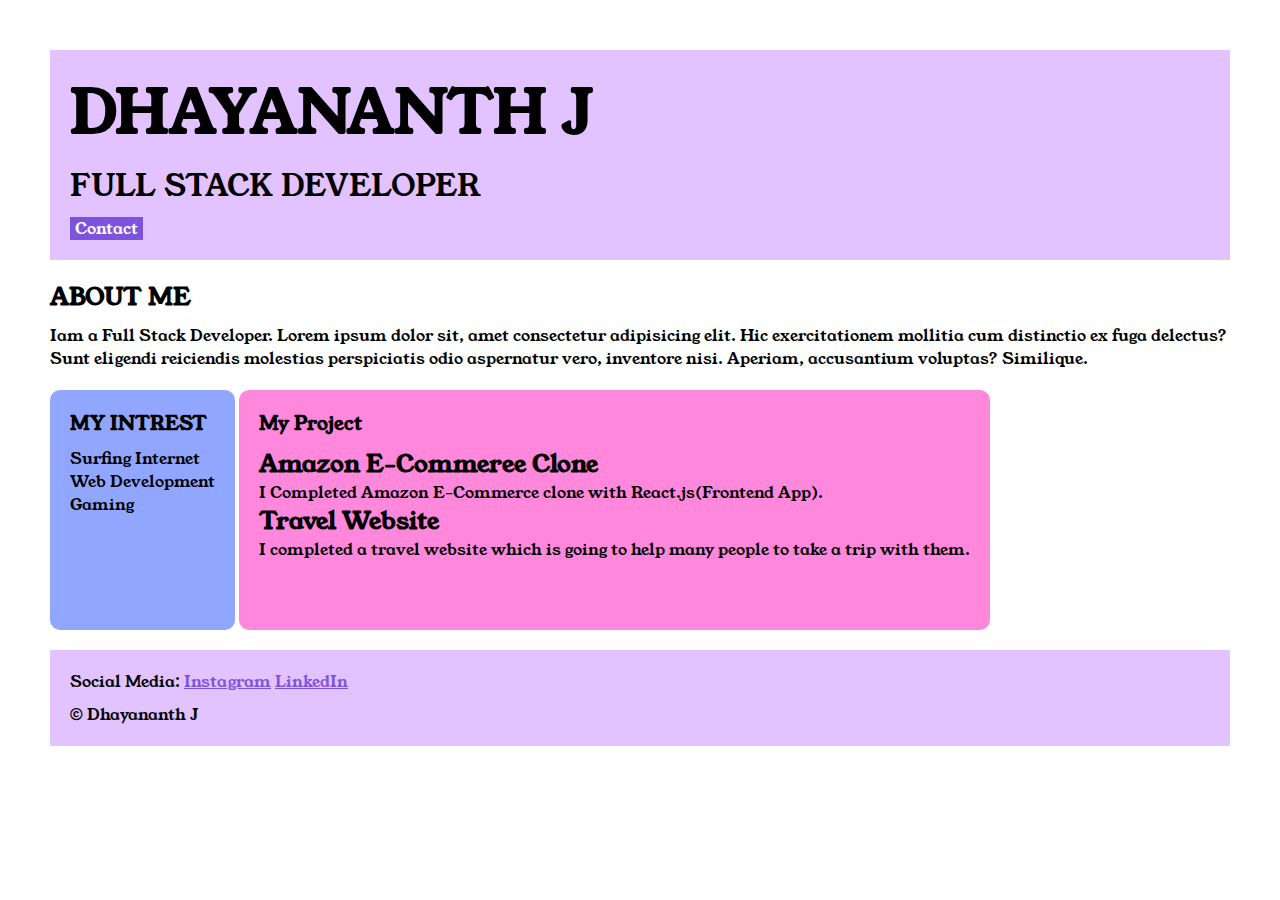
<file: index.html>
<!DOCTYPE html>


<html lang="en">

<head>
    <meta charset="UTF-8">
    <meta name="viewport" content="width=device-width, initial-scale=1.0">
    <title>Assignment</title>
    <link rel="stylesheet" href="style.css">
    <link rel="preconnect" href="https://fonts.googleapis.com">
<link rel="preconnect" href="https://fonts.gstatic.com" crossorigin>
<link href="https://fonts.googleapis.com/css2?family=Young+Serif&display=swap" rel="stylesheet">
</head>

<body>
    <div class="container">
    <div class="section-one">
        <h1 class="section-one__name">DHAYANANTH J</h1>
        <p class="section-one__role">FULL STACK DEVELOPER</p>
        <a class="section-one__contact" href="contactform.html">Contact</a>
    </div>
     <div class="section-two">
        <h2 class="section-two__title">ABOUT ME</h2>
    <p class="section-two__desc">Iam a Full Stack Developer. Lorem ipsum dolor sit, amet consectetur adipisicing elit.
        Hic exercitationem mollitia cum distinctio ex fuga delectus? Sunt eligendi reiciendis
        molestias perspiciatis odio aspernatur vero, inventore nisi. Aperiam, accusantium voluptas?
        Similique.</p>
     </div>
    <div class="section-three">
        <h3 class="section-three__title">MY INTREST</h3>
    <ul class="section-three__desc">
        <li>Surfing Internet</li>
        <li>Web Development</li>
        <li>Gaming</li>
    </ul>
    </div>
    <div class="section-four">
        <h3 class="section-four__title">My Project</h3>
    <ol class="section-four__desc">
        <li>
            <h2>Amazon E-Commeree Clone</h2>
        </li>
        <p>I Completed Amazon E-Commerce clone with React.js(Frontend App).</p>
        <li>
            <h2>Travel Website</h2>
        </li>
        <p>I completed a travel website which is going to help many people to take a trip with them.</p>
    </ol>
    </div>
    <div class="section-five">
        <p class="section-five__title"> Social Media:
            <a href="https://www.instagram.com/_mr_dhaya_/?igsh=MTNxMmw3dGxpcnNjbw%3D%3D" target="_blank"> Instagram</a>
            <a href="https://www.linkedin.com/in/dhayananth-j-633448213/" target="_blank">LinkedIn</a>
        </p>
        <p class="section-five__desc"> &copy Dhayananth J</p>
    </div>
    

</div>
</body>

</html>
</file>
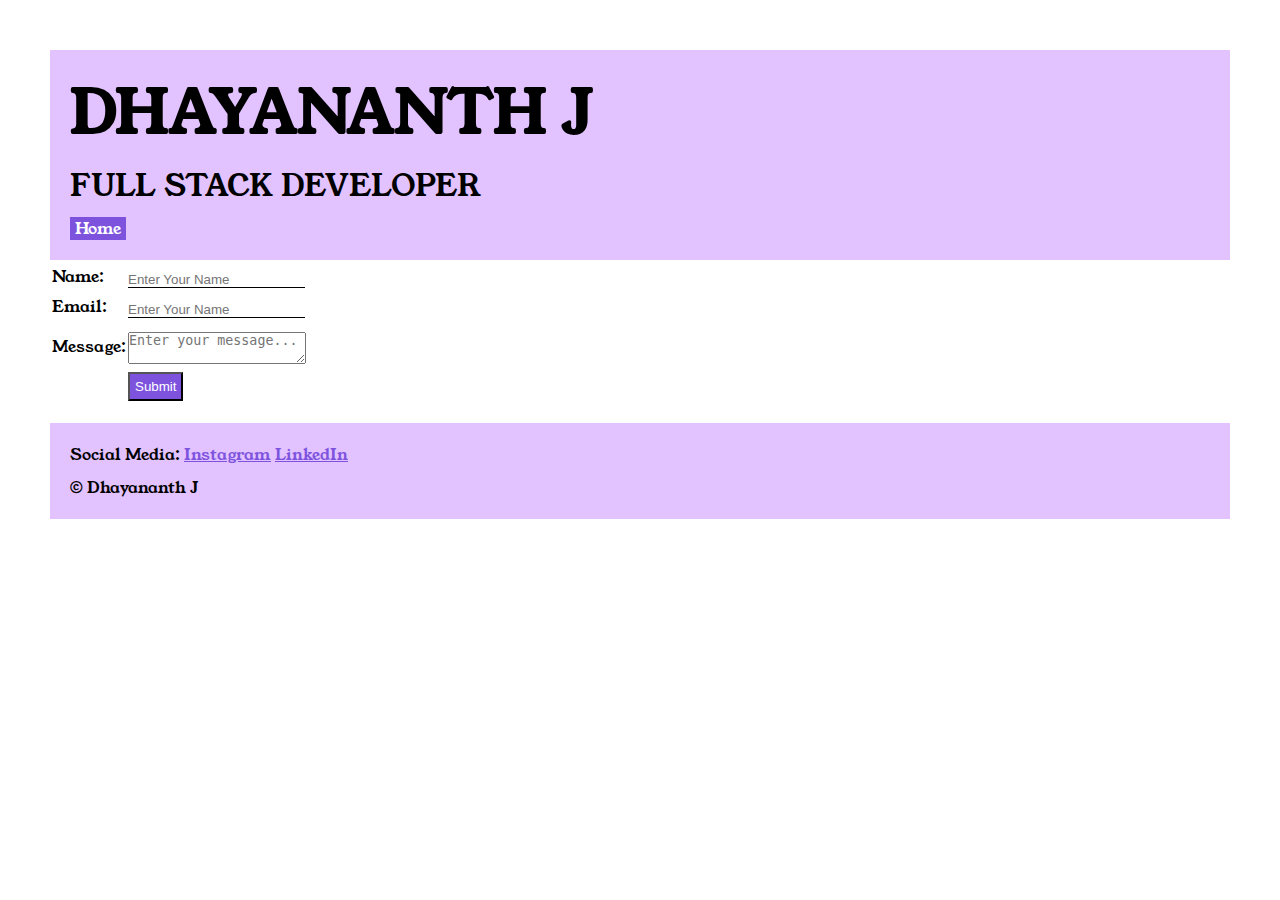
<file: contactform.html>
<!DOCTYPE html>

<html lang="en">

<head>
    <meta charset="UTF-8">
    <meta name="viewport" content="width=device-width, initial-scale=1.0">
    <title>Contact Form</title>

    <link rel="stylesheet" href="style.css">
    <link rel="preconnect" href="https://fonts.googleapis.com">
    <link rel="preconnect" href="https://fonts.gstatic.com" crossorigin>
    <link href="https://fonts.googleapis.com/css2?family=Young+Serif&display=swap" rel="stylesheet">
</head>
<div class="container">

    <body>
        <div class="section-one">
            <h1 class="section-one__name">DHAYANANTH J</h1>
            <p class="section-one__role">FULL STACK DEVELOPER</p>
            <a class="section-one__contact" href="index.html">Home</a>
        </div>
        <div class="contact-form">
            <form>
                <table>

                    <tr>
                        <td>Name:</td>
                        <td><input type="text" placeholder="Enter Your Name" class="contact-form__input"></td>
                    </tr>
                    <tr>
                        <td>Email:</td>
                        <td><input type="email" placeholder="Enter Your Name" class="contact-form__input"></td>
                    </tr>
                    <tr>
                        <td>Message:</td>
                        <td><textarea name="" id="" cols="20" rows="2" placeholder="Enter your message..." class="contact-form__textarea"></textarea>
                        </td>
                    </tr>
                    <tr>
                        <td></td>
                        <td><input class="submit" type="submit"></td>
                    </tr>

                </table>
            </form>
        </div>
        <div class="section-five">
            <p class="section-five__title"> Social Media:
                <a href="https://www.instagram.com/_mr_dhaya_/?igsh=MTNxMmw3dGxpcnNjbw%3D%3D" target="_blank">
                    Instagram</a>
                <a href="https://www.linkedin.com/in/dhayananth-j-633448213/" target="_blank">LinkedIn</a>
            </p>
            <p class="section-five__desc"> &copy Dhayananth J</p>
        </div>

    </body>
</div>

</html>
</file>
<file: style.css>
*{
    padding: 0;
    margin: 0;
}
body{
    font-family: "Young Serif", serif;
}
.container{
    padding: 50px;
   
}
.section-one{
    background-color:#E2C2FF;
    padding: 20px;
}
.section-one__contact{
    background-color:#7D53DE;
    color: white;
    text-decoration: none;
    padding-left: 5px;
    padding-right: 5px;
    display: inline-block;
    margin-top: 10px;
}
.section-one__name{
    font-size: 60px;
}
.section-one__role{
    font-size:30px ;
    margin-top: 10px;
}
.section-two,.section-three,.section-four,.section-five{
    margin-top: 20px;
}
.section-two__desc,.section-three__desc,.section-four__desc,.section-five__desc{
    margin-top: 10px;
}
.section-five{
    background-color:#E2C2FF;
    padding: 20px;
}
.section-five__title a{
    color:#7D53DE ;
}
.section-three li,.section-four li{
    list-style: none;
}
.section-three{
    background-color:#91A6FF;
    padding: 20px;
    display: inline-block;
    border-radius: 10px;
    height: 200px;
    vertical-align: top;
}
.section-four{
    background-color:#FF88DC;
    padding: 20px;
    display: inline-block;
    border-radius: 10px;
    height: 200px;
    vertical-align: top;
}
.contact-form__input{
    border: none;
    margin-top: 10px;
    border-bottom: solid black 1px;
}
.contact-form__textarea{
margin-top: 10px;
}
.submit{
    background-color:#7D53DE;
    color: white;
    padding: 5px;
}
</file>
